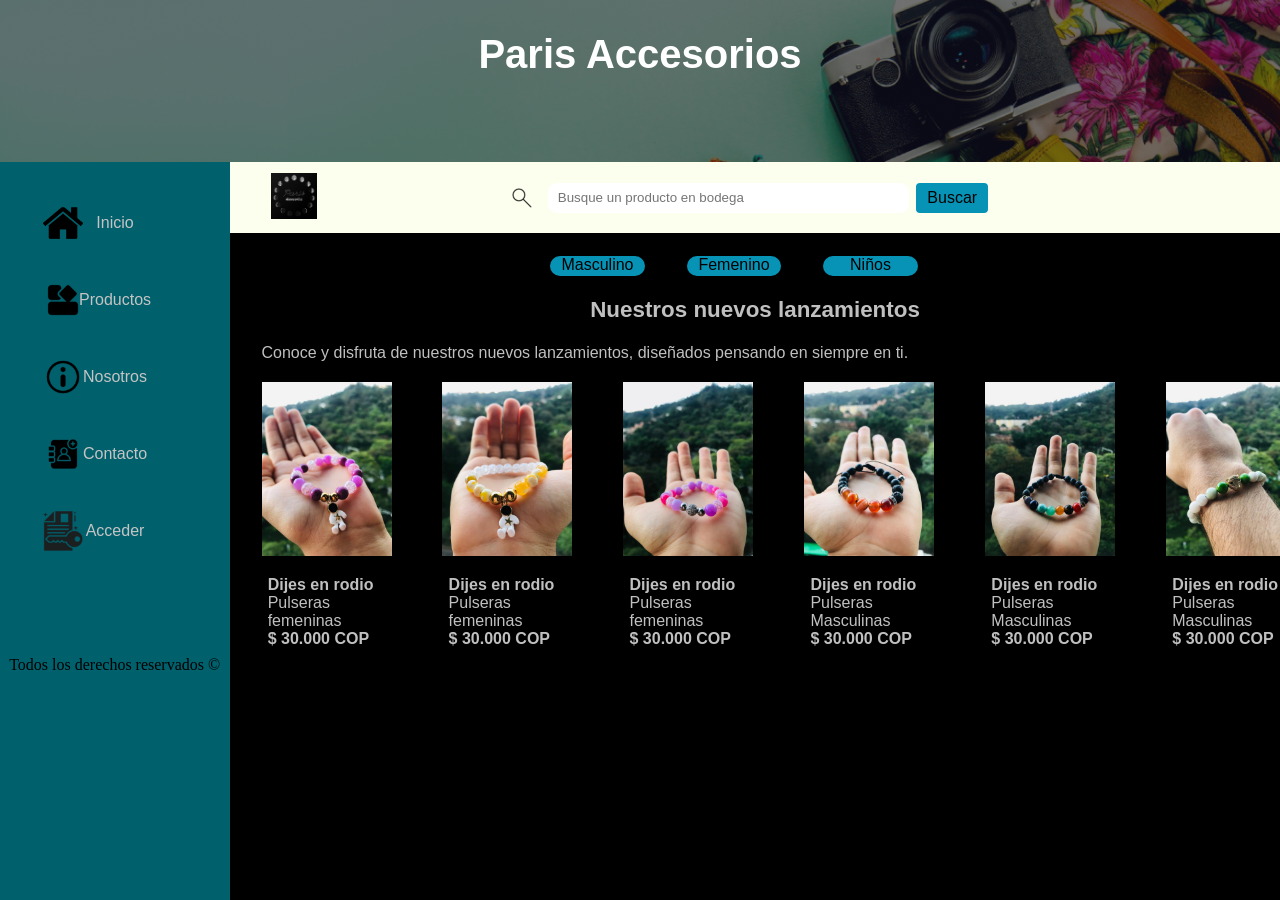
<file: index.html>
<!DOCTYPE html>
<html lang="en">
<head>
    <meta charset="UTF-8">
    <meta http-equiv="X-UA-Compatible" content="IE=edge">
    <meta name="viewport" content="width=device-width, initial-scale=1.0">
    <!-- fuentes -->
    <link rel="preconnect" href="https://fonts.googleapis.com">
    <link rel="preconnect" href="https://fonts.gstatic.com" crossorigin>
    <link href="https://fonts.googleapis.com/css2?family=Roboto:wght@100&display=swap" rel="stylesheet">
    <!-- Css -->
    <link rel="icon" href="Recurses/icon.ico">
    <title>Paris</title>
</head>
    <!-- Frames -->
    <frameset rows="18%,*" frameborder="no">
        <frame name="encabezado" src="Pages/encabezado.html" scrolling="no"></frame>
        <frameset cols="18%,*" frameborder="no">
            <frame name="menu" src="Pages/menu.html" scrolling="no"></frame>
            <frame name="content" src="Pages/inicio.html" scrolling="no"></frame>
        </frameset>
    </frameset>
</html>
</file>
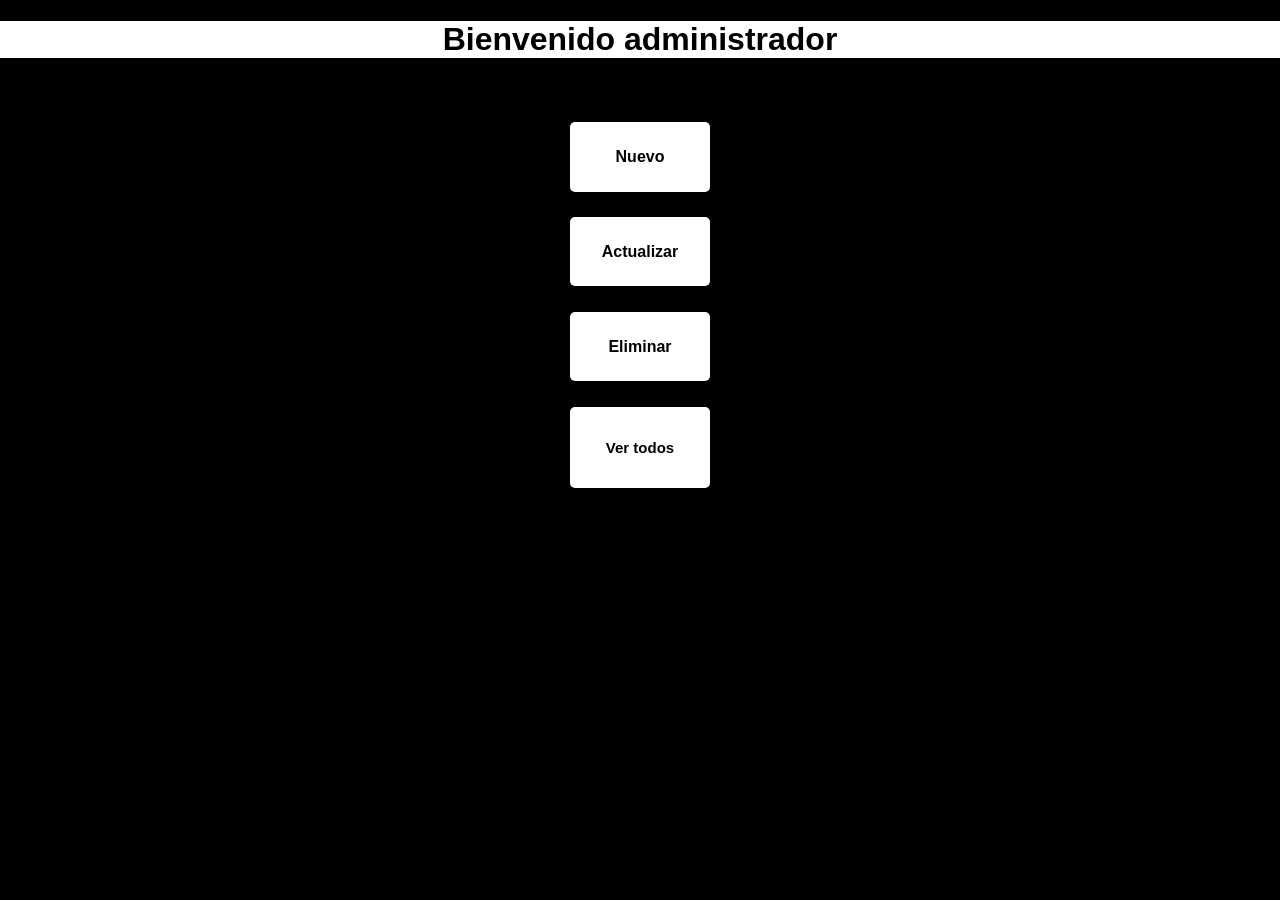
<file: acceso/admin.html>
<!DOCTYPE html>
<html lang="en">
<head>
    <meta charset="UTF-8">
    <meta http-equiv="X-UA-Compatible" content="IE=edge">
    <meta name="viewport" content="width=device-width, initial-scale=1.0">
    <link rel="stylesheet" href="../Styles/admin.css">

    <title>Admin</title>
</head>
<body>
    <header>
        <center>
            <h1>Bienvenido administrador</h1>
        </center>
    </header>
    <center>
        <main class="principal">
            <div class="Crear">
                <a href="../Crud/create.html">Nuevo</a>
            </div>
            <div class="actualizar">
                <a href="../Crud/update.html">Actualizar</a>
            </div>
            <div class="eliminar">
                <a href="../Crud/delete.html">Eliminar</a>
            </div>
            <div class="leer">
                <form method="POST" action="../Php/read.php">
                    <button type="submit">Ver todos</button>
                </form>
            </div>
        </main>
    </center>
</body>
</html>
</file>
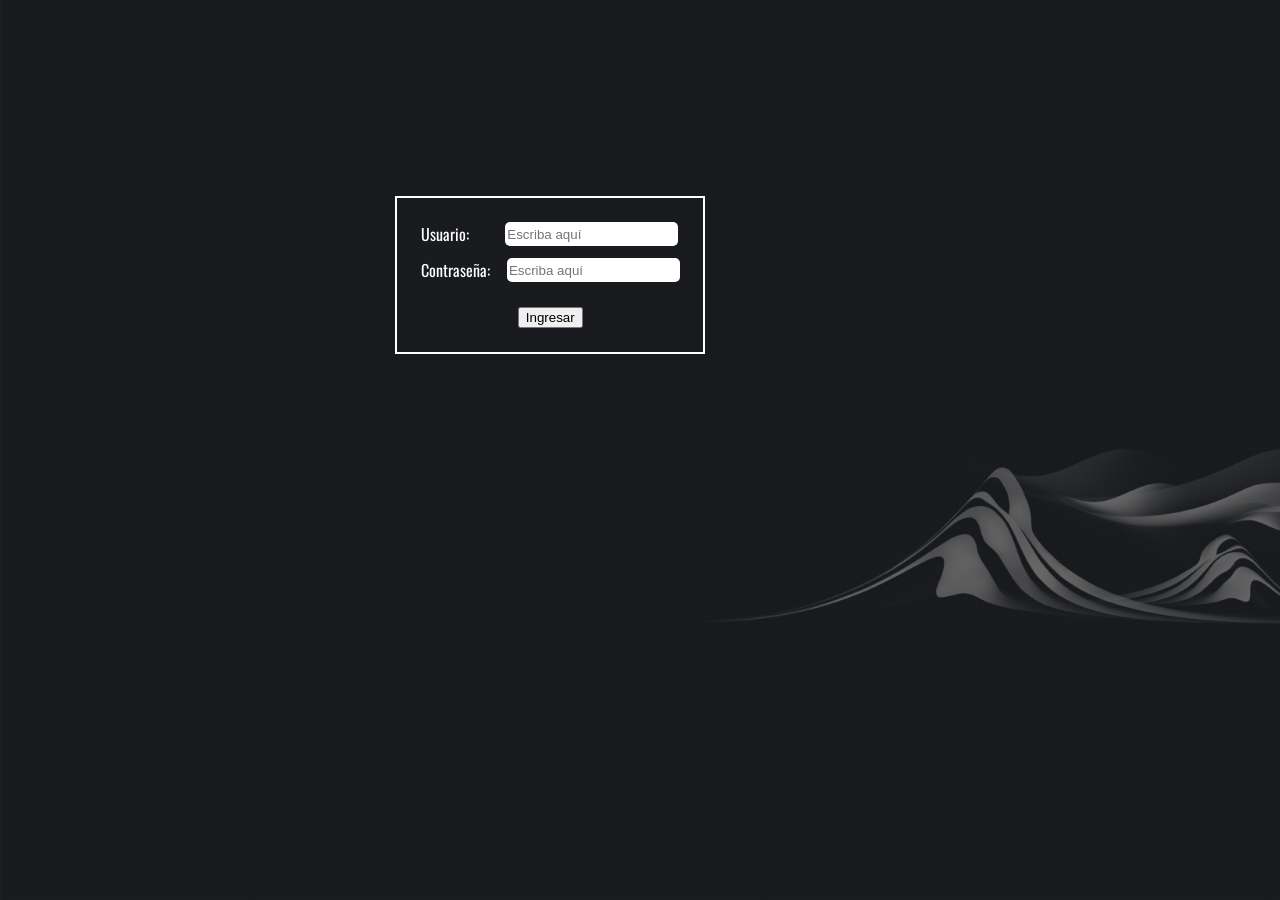
<file: acceso/log.html>
<!DOCTYPE html>
<html lang="en">
<head>
    <meta charset="UTF-8">
    <meta http-equiv="X-UA-Compatible" content="IE=edge">
    <meta name="viewport" content="width=device-width, initial-scale=1.0">
    <!-- Fuentes -->
    <link rel="preconnect" href="https://fonts.googleapis.com">
    <link rel="preconnect" href="https://fonts.gstatic.com" crossorigin>
    <link href="https://fonts.googleapis.com/css2?family=Oswald:wght@200&display=swap" rel="stylesheet">
    <link rel="icon" href="../Recurses/icon.ico">
    <!-- css -->
    <link rel="stylesheet" href="../Styles/login.css">
    
    <title>Login</title>
</head>
<body>
    <main class="principal">
        <section id="login">
            <form method="POST" action="../Php/login.php" class="login">
                <div class="usuario">
                    <label for="usuario">Usuario:</label>
                    <input type="email" placeholder="Escriba aquí" id="usuario" name="usuario">
                </div>

                <div class="password">
                    <label for="password">Contraseña:</label>
                    <input type="password" placeholder="Escriba aquí" id="password" name="password">
                </div>

                <div class="botones">
                    <div class="Ingresar">
                        <button type="submit" id="enviar">Ingresar</button>
                    </div>
                </div>
            </form>
            
        </section>
    </main>

</body>
</html>
</file>
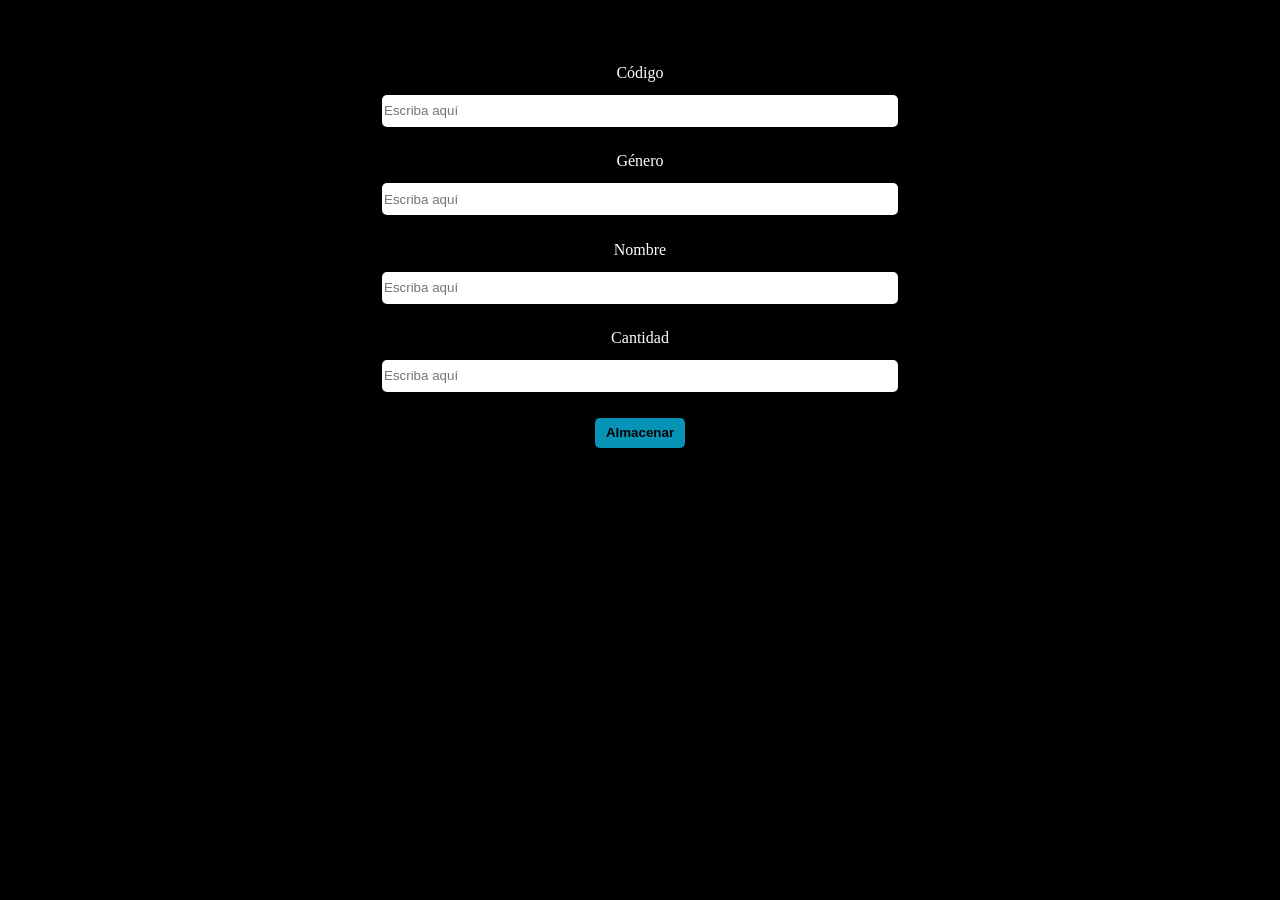
<file: Crud/create.html>
<!DOCTYPE html>
<html lang="en">
<head>
    <meta charset="UTF-8">
    <meta http-equiv="X-UA-Compatible" content="IE=edge">
    <meta name="viewport" content="width=device-width, initial-scale=1.0">
    <link rel="stylesheet" href="../Styles/crud.css">
    <title>Document</title>
</head>
<body>
    <main class="principal">
        <center>
            <form method="post" action="../Php/create.php">
                <label for="cod">Código</label><br>
                <input type="text" placeholder="Escriba aquí" id="cod" name="cod"><br>
                <label for="genero">Género</label><br>
                <input type="text" placeholder="Escriba aquí" id="genero" name="genero"><br>
                <label for="nombre">Nombre</label><br>
                <input type="text" placeholder="Escriba aquí" id="nombre" name="nombre"><br>
                <label for="cantidad">Cantidad</label><br>
                <input type="text" placeholder="Escriba aquí" id="cantidad" name="cantidad"><br>
                <button type="submit" id="almacenar">Almacenar</button>
            </form>
        </center>
    </main>
</body>
</html>
</file>
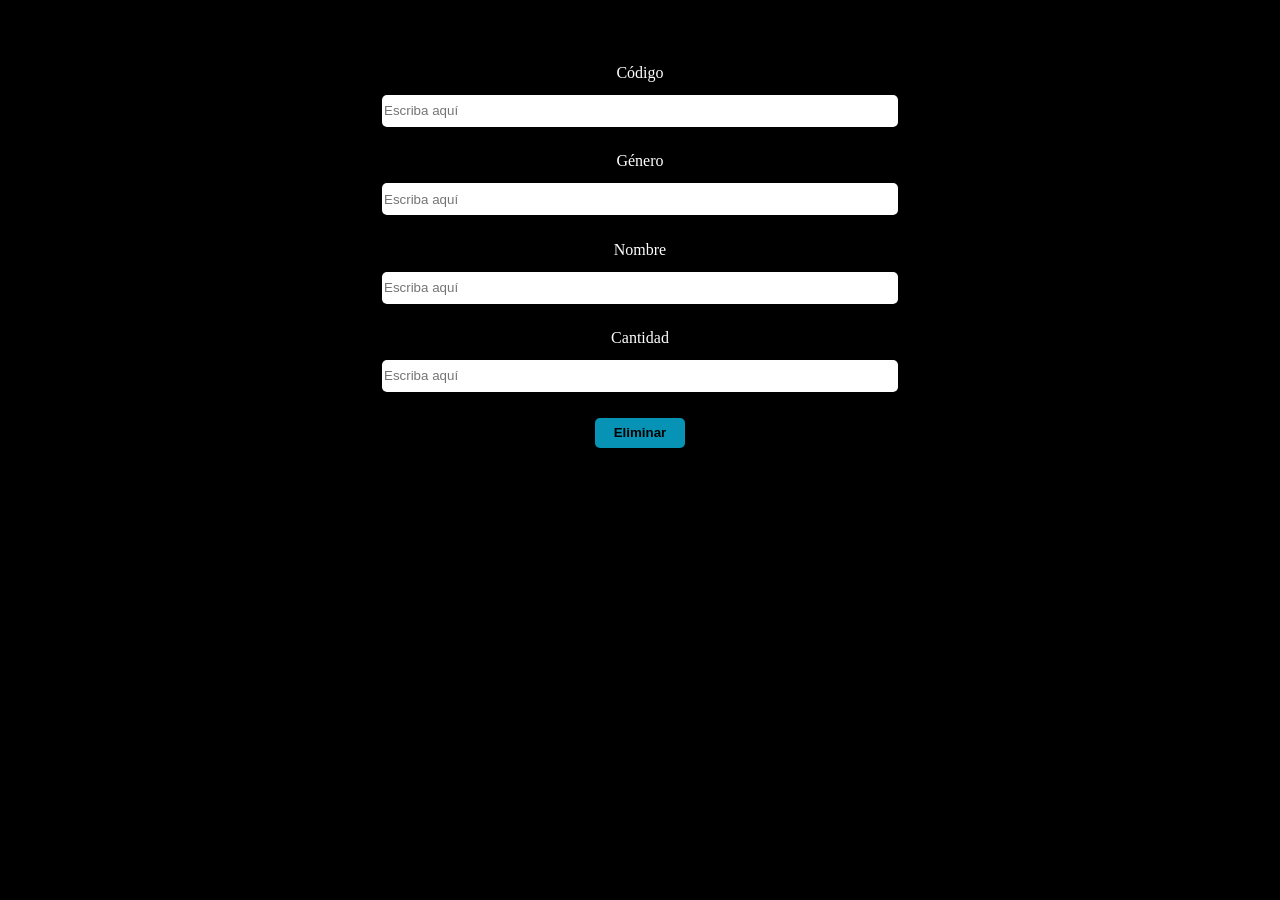
<file: Crud/delete.html>
<!DOCTYPE html>
<html lang="en">
<head>
    <meta charset="UTF-8">
    <meta http-equiv="X-UA-Compatible" content="IE=edge">
    <meta name="viewport" content="width=device-width, initial-scale=1.0">
    <link rel="stylesheet" href="../Styles/crud.css">
    <title>Document</title>
</head>
<body>
    <main class="principal">
        <center>
            <form method="post" action="../Php/delete.php">
                <label for="cod">Código</label><br>
                <input type="text" placeholder="Escriba aquí" id="cod" name="cod"><br>
                <label for="genero">Género</label><br>
                <input type="text" placeholder="Escriba aquí" id="genero" name="genero"><br>
                <label for="nombre">Nombre</label><br>
                <input type="text" placeholder="Escriba aquí" id="nombre" name="nombre"><br>
                <label for="cantidad">Cantidad</label><br>
                <input type="text" placeholder="Escriba aquí" id="cantidad" name="cantidad"><br>
                <button type="submit" id="eliminar">Eliminar</button>
            </form>
        </center>
    </main>
</body>
</html>
</file>
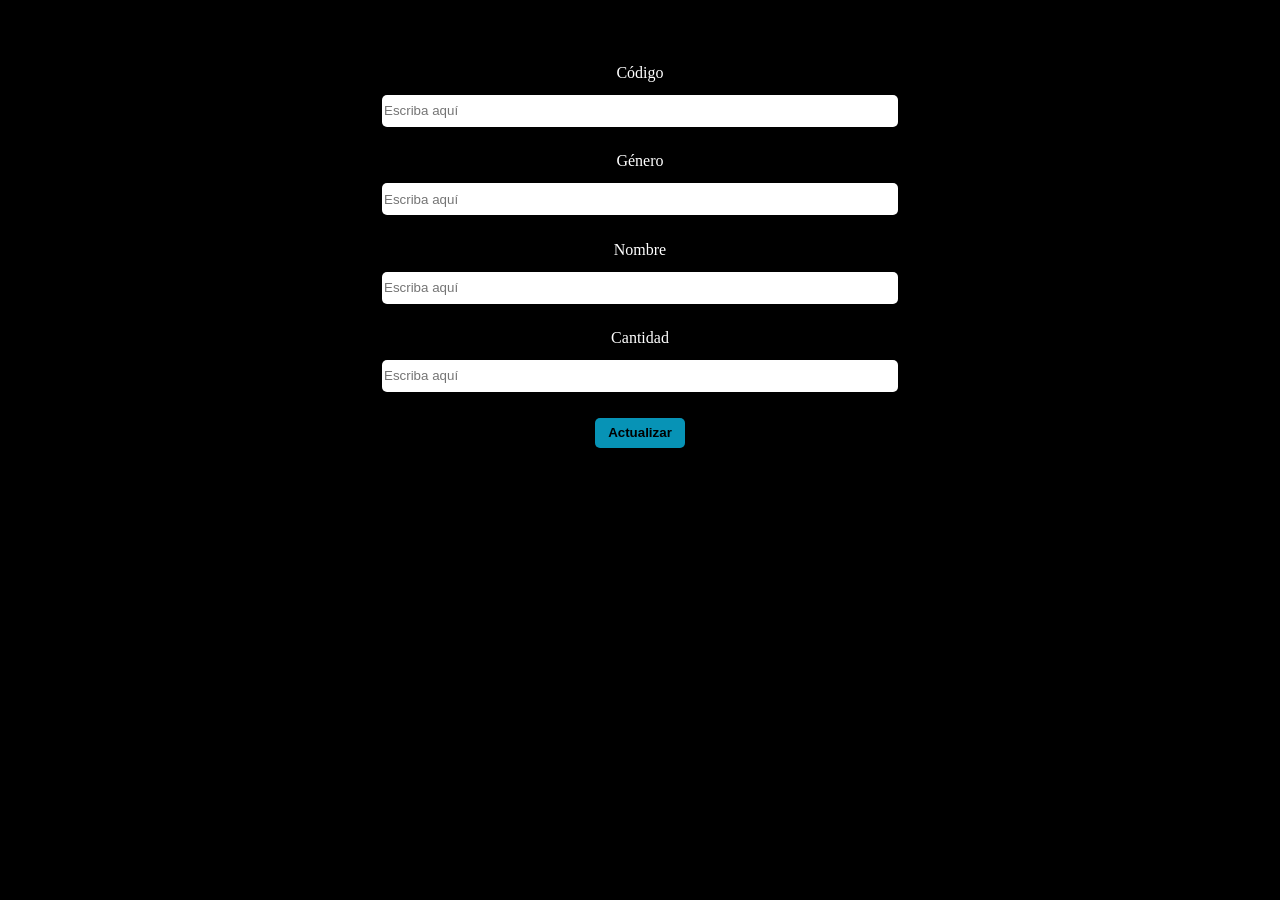
<file: Crud/update.html>
<!DOCTYPE html>
<html lang="en">
<head>
    <meta charset="UTF-8">
    <meta http-equiv="X-UA-Compatible" content="IE=edge">
    <meta name="viewport" content="width=device-width, initial-scale=1.0">
    <link rel="stylesheet" href="../Styles/crud.css">
    <title>Document</title>
</head>
<body>
    <main class="principal">
        <center>
            <form method="post" action="../Php/update.php">
                <label for="cod">Código</label><br>
                <input type="text" placeholder="Escriba aquí" id="cod" name="cod"><br>
                <label for="genero">Género</label><br>
                <input type="text" placeholder="Escriba aquí" id="genero" name="genero"><br>
                <label for="nombre">Nombre</label><br>
                <input type="text" placeholder="Escriba aquí" id="nombre" name="nombre"><br>
                <label for="cantidad">Cantidad</label><br>
                <input type="text" placeholder="Escriba aquí" id="cantidad" name="cantidad"><br>
                <button type="submit" id="actualizar">Actualizar</button>
            </form>
        </center>
    </main>
</body>
</html>
</file>
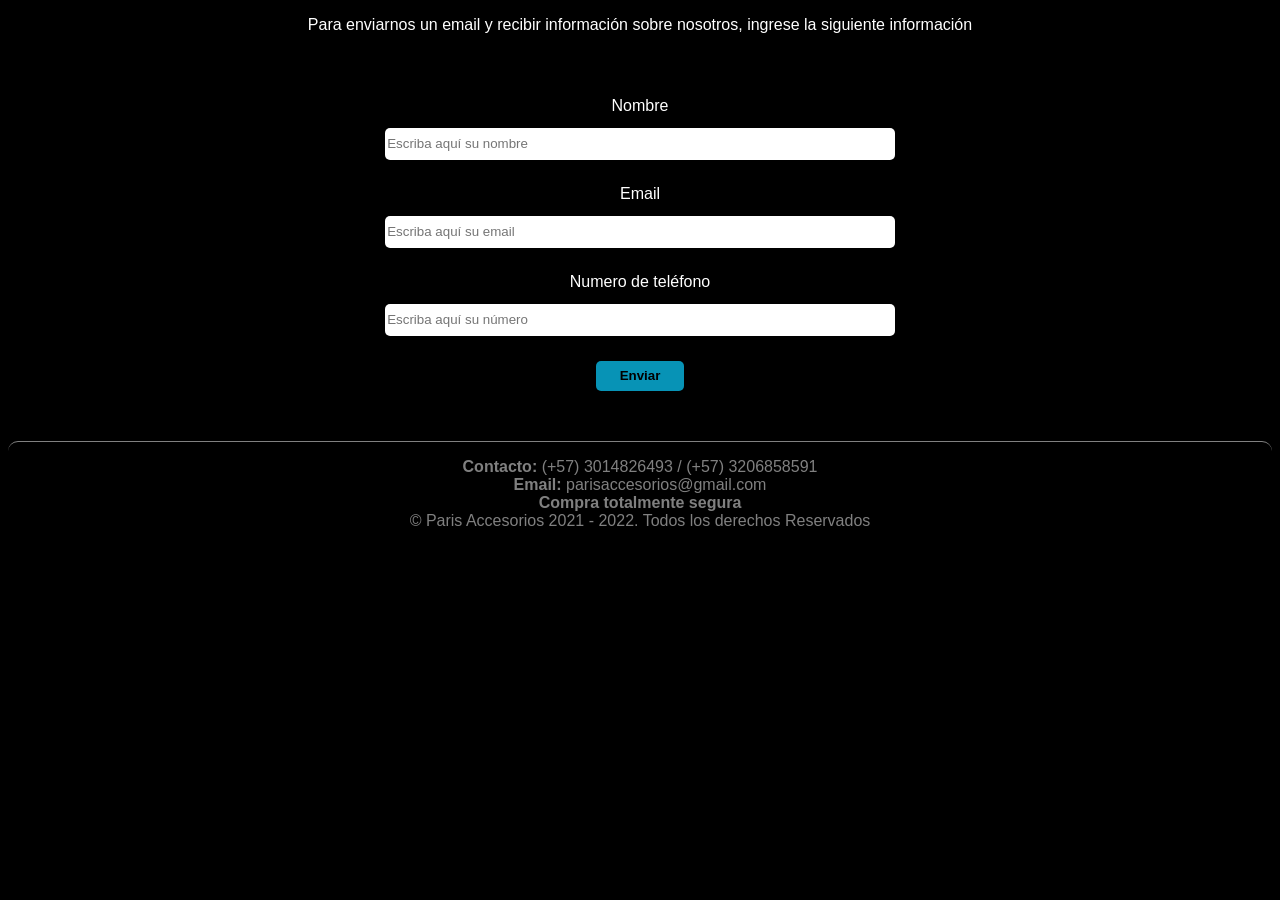
<file: Pages/Contacto.html>
<!DOCTYPE html>
<html lang="en">
<head>
    <meta charset="UTF-8">
    <meta http-equiv="X-UA-Compatible" content="IE=edge">
    <meta name="viewport" content="width=device-width, initial-scale=1.0">
    <link rel="stylesheet" href="../Styles/contacto.css">
    <title>Document</title>
</head>
<body>
    <!-- Contactenos -->
    <main class="contacto">
        <p class="Contact">
            Para enviarnos un email y recibir información sobre nosotros, ingrese la siguiente información
        </p>
        <center>
            <form method="POST" action="../Php/contact.php">
                <label for="nombre">Nombre</label><br>
                <input type="text" placeholder="Escriba aquí su nombre" id="nombre" name="nombre"><br>
                <label for="email">Email</label><br>
                <input type="email" placeholder="Escriba aquí su email" id="email" name="email"><br>
                <label for="numero">Numero de teléfono</label><br>
                <input type="text" placeholder="Escriba aquí su número" id="numero" name="numero"><br>
                <button type="submit" id="enviar">Enviar</button>
            </form>
        </center>

        <footer>
            <p>
                <strong>Contacto:</strong> (+57) 3014826493 / (+57) 3206858591 <br>
                <strong>Email:</strong> parisaccesorios@gmail.com <br>
                <strong>Compra totalmente segura</strong><br>
                &copy; Paris Accesorios 2021 - 2022. Todos los derechos Reservados
            </p>
        </footer>
    </main>
</body>
</html>
</file>
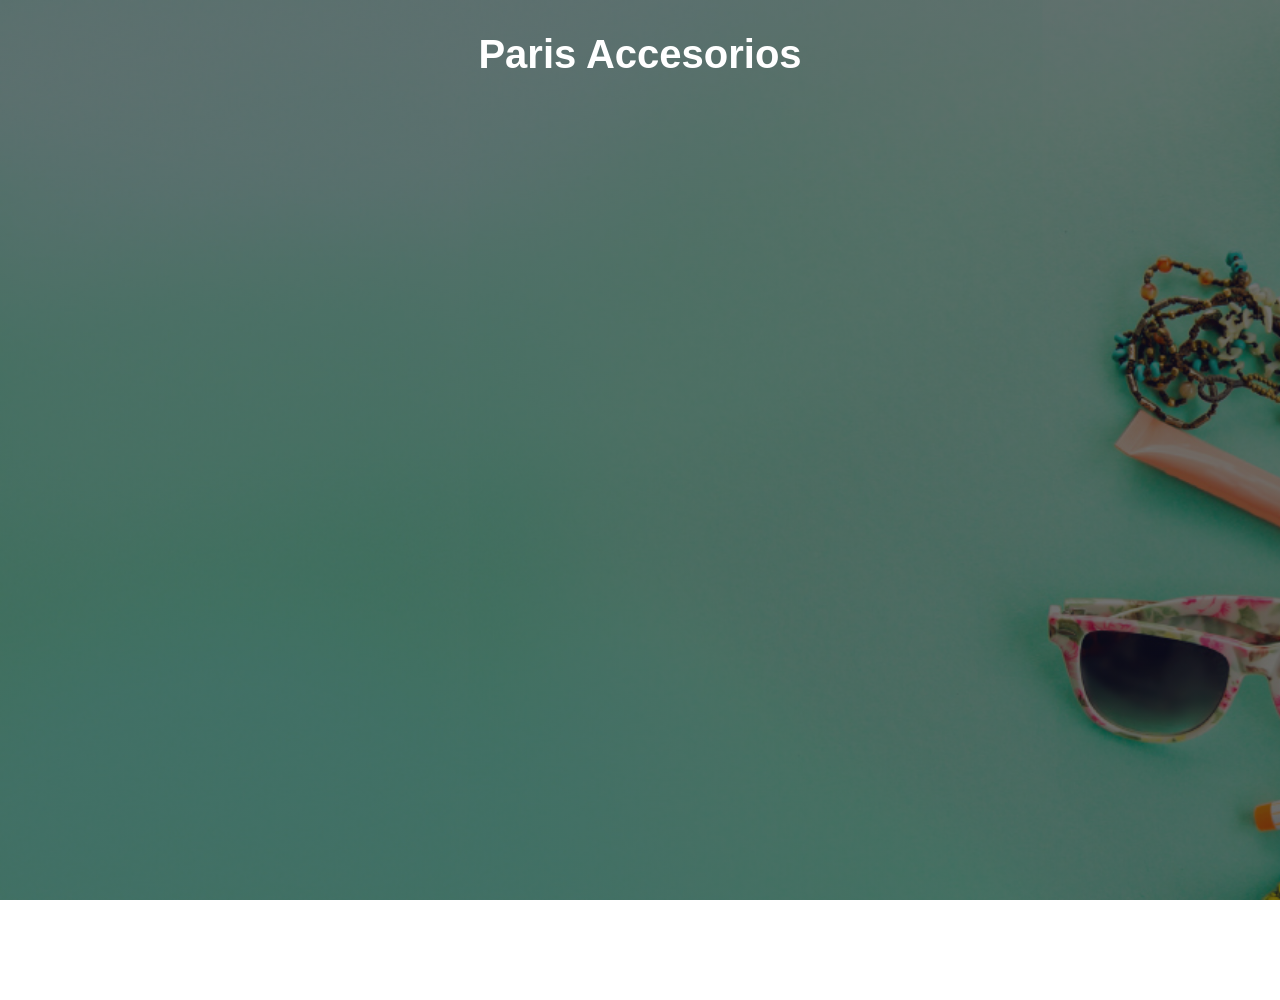
<file: Pages/encabezado.html>
<!DOCTYPE html>
<html lang="en">
<head>
    <meta charset="UTF-8">
    <meta http-equiv="X-UA-Compatible" content="IE=edge">
    <meta name="viewport" content="width=device-width, initial-scale=1.0">
    
    <!-- css -->
    <link rel="stylesheet" href="../Styles/encabezado.css">
    <title>Contenido</title>
</head>
<body>
    <main class="principal">
        <!-- mejorar -->
        <div class="titulo">
            <h1>Paris Accesorios</h1>
        </div>
    </main>
</body>
</html>
</file>
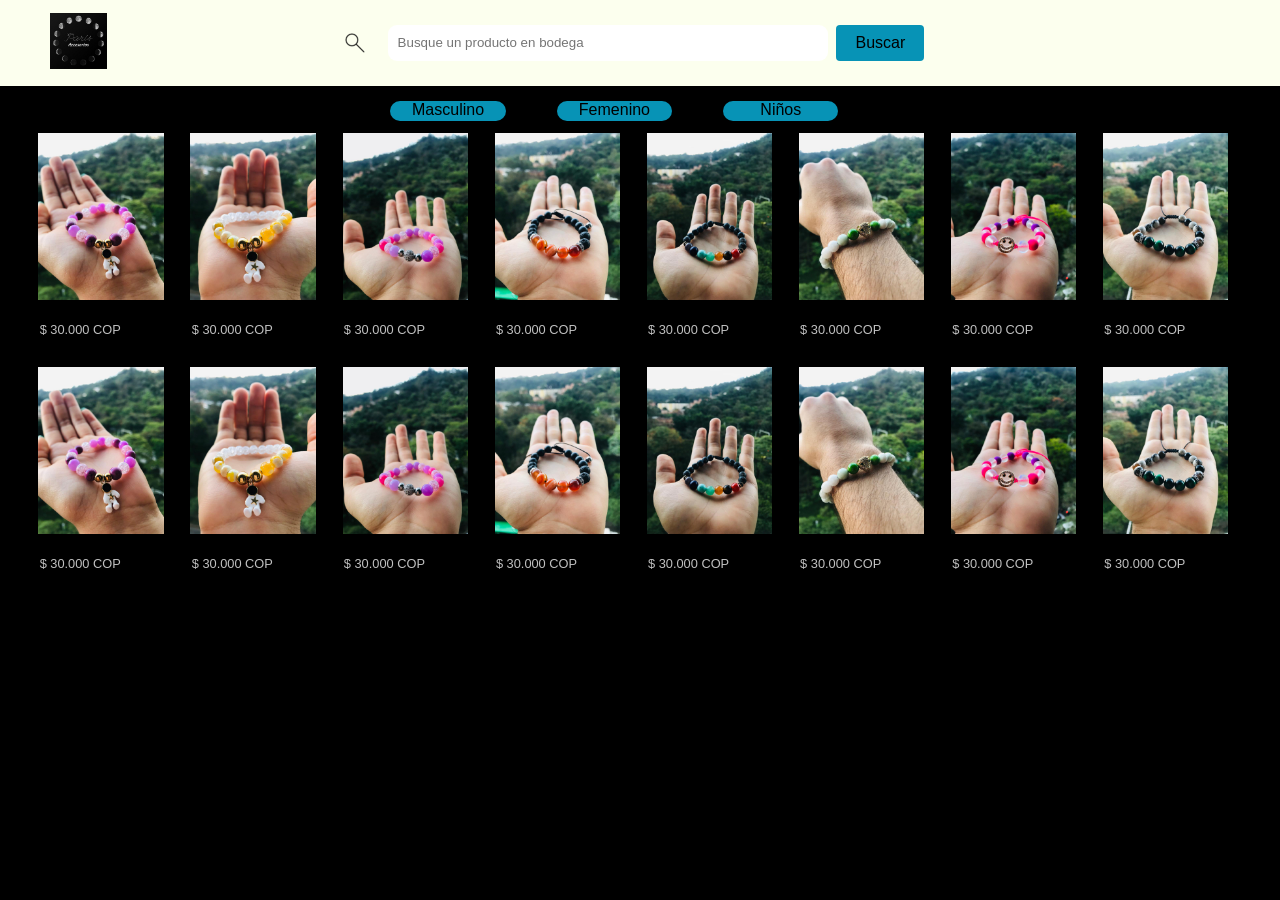
<file: Pages/Fem.html>
<!DOCTYPE html>
<html lang="en">
<head>
    <meta charset="UTF-8">
    <meta http-equiv="X-UA-Compatible" content="IE=edge">
    <meta name="viewport" content="width=device-width, initial-scale=1.0">
    <link rel="stylesheet" href="../Styles/product.css">
    <title>Document</title>
</head>
<body>
    <main class="principal">
        <header class="encabezado">
            <div class="logo">
                <a href="inicio.html"><img src="../Recurses/Logo.png" alt="Logo"></a>
            </div>

            <div class="barra">
                <div class="icon">
                    <img src="../Recurses/icon-busqueda.png" alt="Icon">
                </div>

                <div class="busqueda">
                    <form method="post" action="">
                        <div class="search">
                            <input type="text" placeholder="  Busque un producto en bodega" id="search">
                        </div>
                        <div class="button">
                            <button class="buscar">Buscar</button>
                        </div>
                    </form>
                </div>
                
            </div>
        </header>

        <section class="catego">
            <div class="masculino">
                <a href="Masculino.html" target="content">Masculino</a>
            </div>

            <div class="Femenino">
                <a href="Fem.html" target="content">Femenino</a>
            </div>

            <div class="pequ">
                <a href="niños.html" target="content">Niños</a>
            </div>
        </section>
        
        <section class="news">
            <div class="productos">
                <div class="content_1">
                    <div class="img1">
                        <img src="../Recurses/products/Astro-rosa.jpg" alt="Astronauta">
                    </div>

                    <div class="des1">
                        <p>
                            <span>$ 30.000 COP</span>
                        </p>
                    </div>
                </div>

                <div class="content_2">
                    <div class="img2">
                        <img src="../Recurses/products/Astro-amarillo.jpg" alt="Astronauta">
                    </div>
                    
                    <div class="des2">
                        <p>
                            <span>$ 30.000 COP</span>
                        </p>
                    </div>
                </div>

                <div class="content_3">
                    <div class="img3">
                        <img src="../Recurses/products/Bola-rosa.jpg" alt="Bola-rosa">
                    </div>
                    
                    <div class="des3">
                        <p>
                            <span>$ 30.000 COP</span>
                        </p>
                    </div>
                </div>

                <div class="content_4">
                    <div class="img4">
                        <img src="../Recurses/products/Naranja.jpg" alt="Fuego">
                    </div>
                    
                    <div class="des4">
                        <p>
                            <span>$ 30.000 COP</span>
                        </p>
                    </div>
                </div>

                <div class="content_5">
                    <div class="img5">
                        <img src="../Recurses/products/Chakras.jpg" alt="Fuego">
                    </div>
                    
                    <div class="des5">
                        <p>
                            <span>$ 30.000 COP</span>
                        </p>
                    </div>
                </div>

                <div class="content_6">
                    <div class="img6">
                        <img src="../Recurses/products/Verde.jpg" alt="leopardo">
                    </div>
                    
                    <div class="des6">
                        <p>
                            <span>$ 30.000 COP</span>
                        </p>
                    </div>
                </div>

                <div class="content_7">
                    <div class="img7">
                        <img src="../Recurses/products/Feliz.jpg" alt="feliz">
                    </div>
                    
                    <div class="des7">
                        <p>
                            <span>$ 30.000 COP</span>
                        </p>
                    </div>
                </div>

                <div class="content_8">
                    <div class="img8">
                        <img src="../Recurses/products/Mezcla.jpg" alt="mezcla">
                    </div>
                    
                    <div class="des8">
                        <p>
                            <span>$ 30.000 COP</span>
                        </p>
                    </div>
                </div>
            </div>
        </section>

        <!-- Section two -->
        <section class="two">
            <div class="productos">
                <div class="content_1">
                    <div class="img1">
                        <img src="../Recurses/products/Astro-rosa.jpg" alt="Astronauta">
                    </div>

                    <div class="des1">
                        <p>
                            <span>$ 30.000 COP</span>
                        </p>
                    </div>
                </div>

                <div class="content_2">
                    <div class="img2">
                        <img src="../Recurses/products/Astro-amarillo.jpg" alt="Astronauta">
                    </div>
                    
                    <div class="des2">
                        <p>
                            <span>$ 30.000 COP</span>
                        </p>
                    </div>
                </div>

                <div class="content_3">
                    <div class="img3">
                        <img src="../Recurses/products/Bola-rosa.jpg" alt="Bola-rosa">
                    </div>
                    
                    <div class="des3">
                        <p>
                            <span>$ 30.000 COP</span>
                        </p>
                    </div>
                </div>

                <div class="content_4">
                    <div class="img4">
                        <img src="../Recurses/products/Naranja.jpg" alt="Fuego">
                    </div>
                    
                    <div class="des4">
                        <p>
                            <span>$ 30.000 COP</span>
                        </p>
                    </div>
                </div>

                <div class="content_5">
                    <div class="img5">
                        <img src="../Recurses/products/Chakras.jpg" alt="Fuego">
                    </div>
                    
                    <div class="des5">
                        <p>
                            <span>$ 30.000 COP</span>
                        </p>
                    </div>
                </div>

                <div class="content_6">
                    <div class="img6">
                        <img src="../Recurses/products/Verde.jpg" alt="leopardo">
                    </div>
                    
                    <div class="des6">
                        <p>
                            <span>$ 30.000 COP</span>
                        </p>
                    </div>
                </div>

                <div class="content_7">
                    <div class="img7">
                        <img src="../Recurses/products/Feliz.jpg" alt="feliz">
                    </div>
                    
                    <div class="des7">
                        <p>
                            <span>$ 30.000 COP</span>
                        </p>
                    </div>
                </div>

                <div class="content_8">
                    <div class="img8">
                        <img src="../Recurses/products/Mezcla.jpg" alt="mezcla">
                    </div>
                    
                    <div class="des8">
                        <p>
                            <span>$ 30.000 COP</span>
                        </p>
                    </div>
                </div>
            </div>
        </section>

    </main>
</body>
</html>
</file>
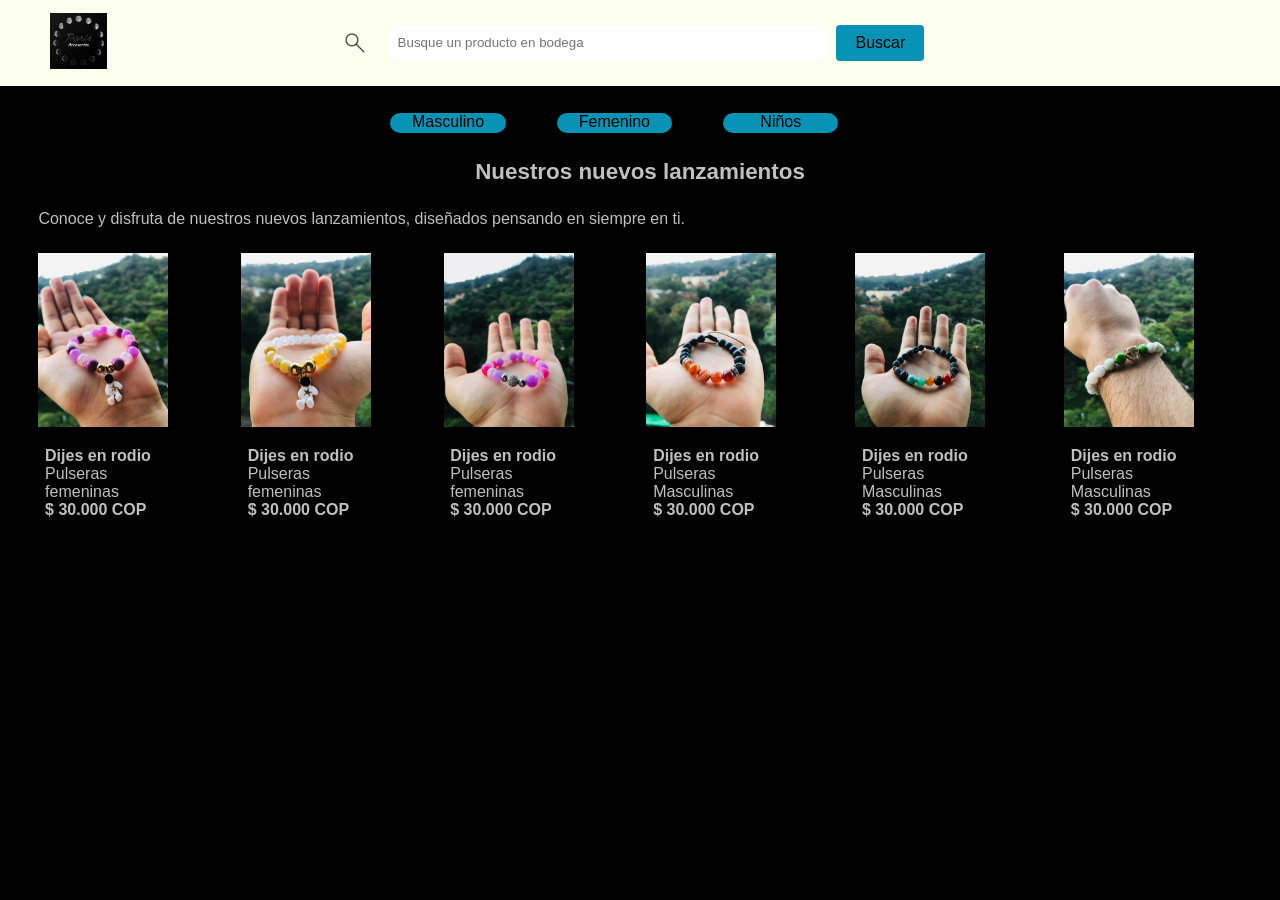
<file: Pages/inicio.html>
<!DOCTYPE html>
<html lang="en">
<head>
    <meta charset="UTF-8">
    <meta http-equiv="X-UA-Compatible" content="IE=edge">
    <meta name="viewport" content="width=device-width, initial-scale=1.0">
    <link rel="stylesheet" href="../Styles/inicio.css">
    <title>Nosotros</title>
</head>
<body>
    <main class="principal">
        <header class="encabezado">
            <div class="logo">
                <a href="inicio.html"><img src="../Recurses/Logo.png" alt="Logo"></a>
            </div>

            <div class="barra">
                <div class="icon">
                    <img src="../Recurses/icon-busqueda.png" alt="Icon">
                </div>

                <div class="busqueda">
                    <form method="post" action="">
                        <div class="search">
                            <input type="text" placeholder="  Busque un producto en bodega" id="search">
                        </div>
                        <div class="button">
                            <button class="buscar">Buscar</button>
                        </div>
                    </form>
                </div>
                
            </div>
        </header>

        

        <!-- --------------------------- -->
        <section class="catego">
            <div class="masculino">
                <a href="Masculino.html" target="content">Masculino</a>
            </div>

            <div class="Femenino">
                <a href="Fem.html" target="content">Femenino</a>
            </div>

            <div class="pequ">
                <a href="niños.html" target="content">Niños</a>
            </div>
        </section>
        
        <h2 class="lanzamientos">
            Nuestros nuevos lanzamientos
        </h2>    
        

        <section class="news">
            <div class="parrafoNuevos">
                <p>
                    Conoce y disfruta de nuestros nuevos lanzamientos, diseñados pensando en siempre en ti.
                </p>
            </div>

            <div class="productos">
                <div class="content_1">
                    <div class="img1">
                        <img src="../Recurses/products/Astro-rosa.jpg" alt="Astronauta">
                    </div>

                    <div class="des1">
                        <p>
                            <strong>Dijes en rodio</strong><br>
                            Pulseras femeninas <br>
                            <span>$ 30.000 COP</span>
                        </p>
                    </div>
                </div>

                <div class="content_2">
                    <div class="img2">
                        <img src="../Recurses/products/Astro-amarillo.jpg" alt="Astronauta">
                    </div>
                    
                    <div class="des2">
                        <p>
                            <strong>Dijes en rodio</strong><br>
                            Pulseras femeninas <br>
                            <span>$ 30.000 COP</span>
                        </p>
                    </div>
                </div>

                <div class="content_3">
                    <div class="img3">
                        <img src="../Recurses/products/Bola-rosa.jpg" alt="Bola-rosa">
                    </div>
                    
                    <div class="des3">
                        <p>
                            <strong>Dijes en rodio</strong><br>
                            Pulseras femeninas <br>
                            <span>$ 30.000 COP</span>
                        </p>
                    </div>
                </div>

                <div class="content_4">
                    <div class="img4">
                        <img src="../Recurses/products/Naranja.jpg" alt="Fuego">
                    </div>
                    
                    <div class="des4">
                        <p>
                            <strong>Dijes en rodio</strong><br>
                            Pulseras Masculinas <br>
                            <span>$ 30.000 COP</span>
                        </p>
                    </div>
                </div>

                <div class="content_5">
                    <div class="img5">
                        <img src="../Recurses/products/Chakras.jpg" alt="Fuego">
                    </div>
                    
                    <div class="des5">
                        <p>
                            <strong>Dijes en rodio</strong><br>
                            Pulseras Masculinas <br>
                            <span>$ 30.000 COP</span>
                        </p>
                    </div>
                </div>

                <div class="content_6">
                    <div class="img6">
                        <img src="../Recurses/products/Verde.jpg" alt="leopardo">
                    </div>
                    
                    <div class="des6">
                        <p>
                            <strong>Dijes en rodio</strong><br>
                            Pulseras Masculinas <br>
                            <span>$ 30.000 COP</span>
                        </p>
                    </div>
                </div>
            </div>
        </section>


    </main>
</body>
</html>
</file>
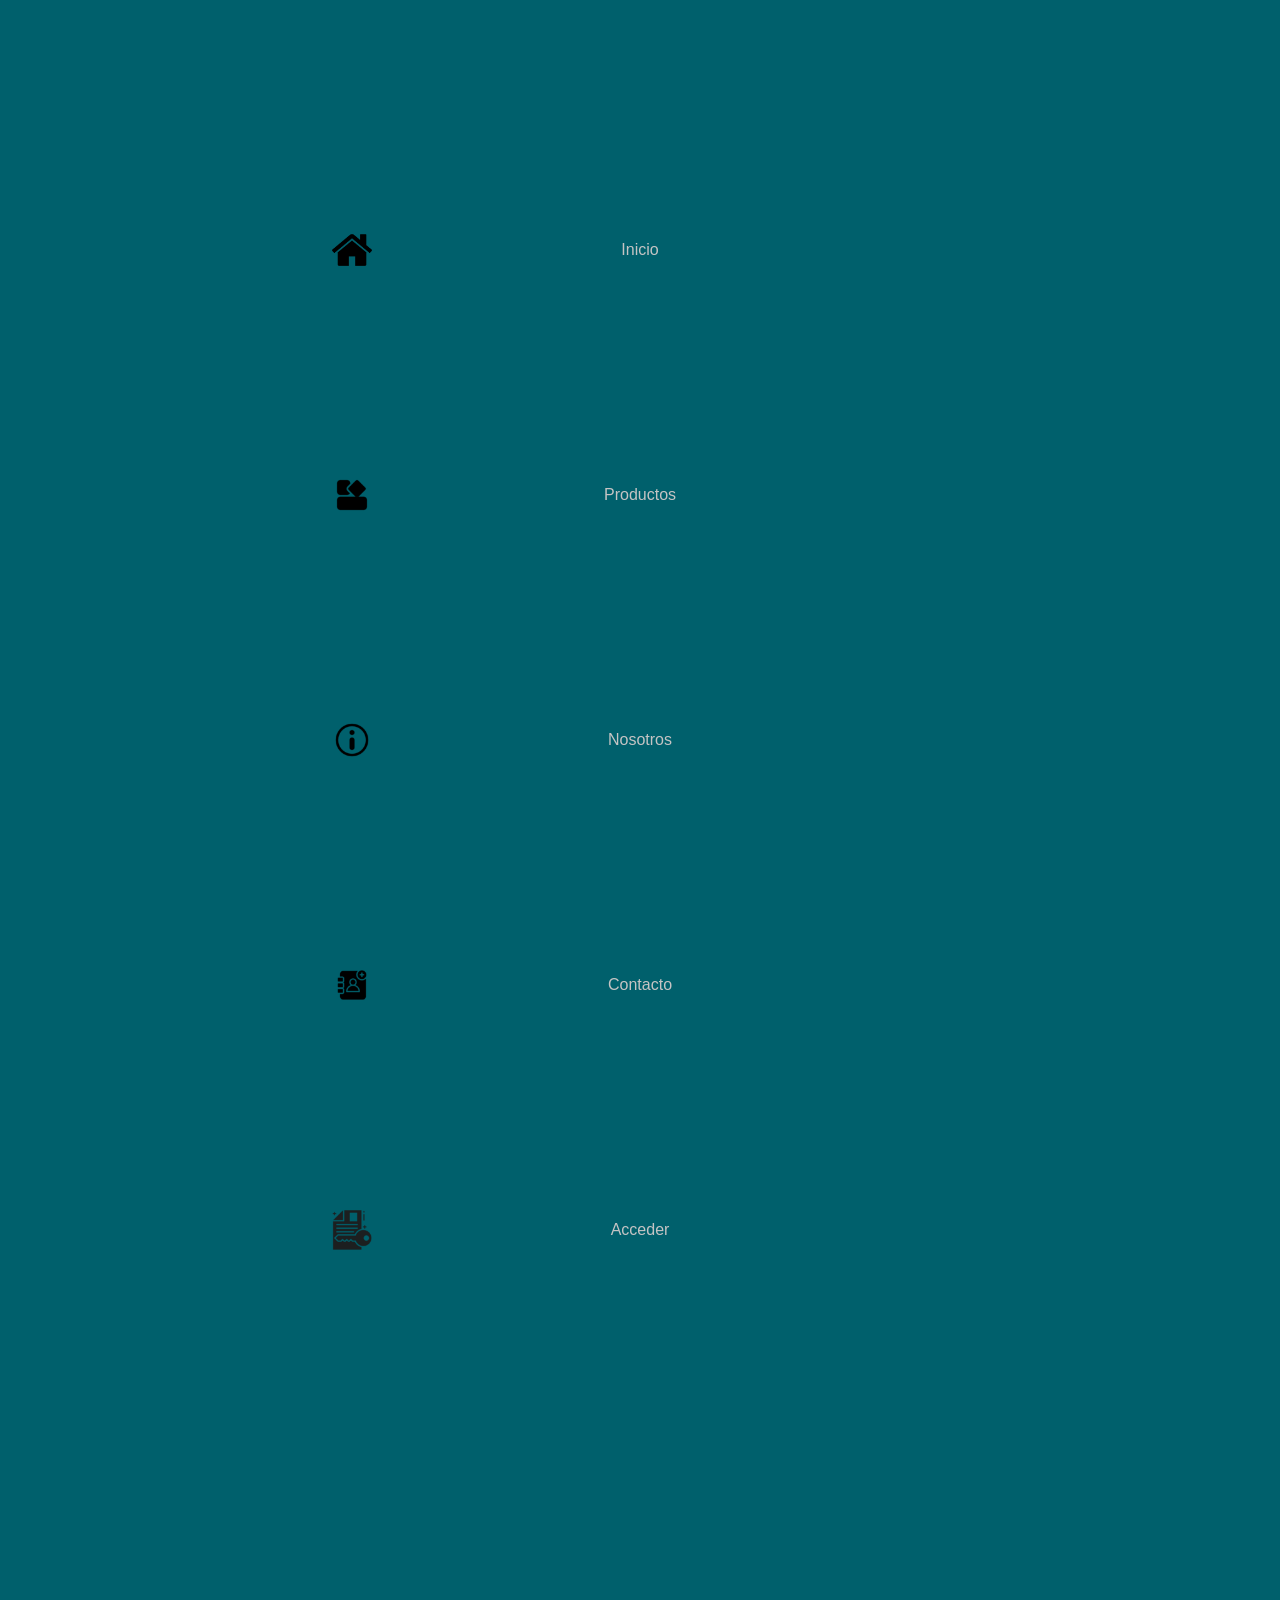
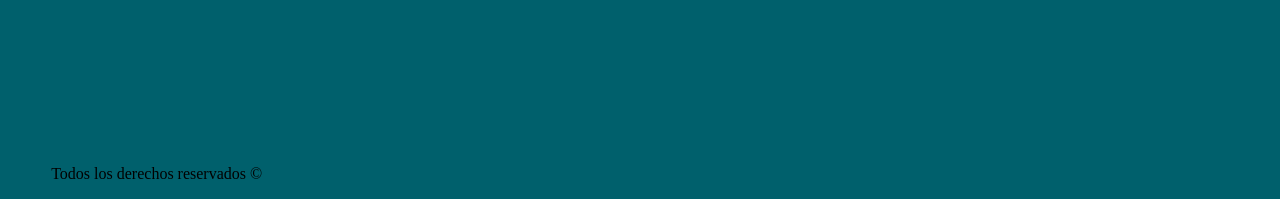
<file: Pages/menu.html>
<!DOCTYPE html>
<html lang="en">
<head>
    <meta charset="UTF-8">
    <meta http-equiv="X-UA-Compatible" content="IE=edge">
    <meta name="viewport" content="width=device-width, initial-scale=1.0">
    <link rel="stylesheet" href="../Styles/menu.css">
    <title>Contenido</title>
</head>
<body bgcolor="#00606C">
    <main class="principal">
        <nav class="menu">
            <div class="inicio">
                <div class="imagenInicio">
                    <img src="../Recurses/home.png" alt="inicio">
                </div>
                <div class="tituloInicio">
                    <a href="inicio.html" target="content">Inicio</a>
                </div>
            </div>

            <div class="productos">
                <div class="imagenProductos">
                    <img src="../Recurses/productos.png" alt="productos">
                </div>
                <div class="tituloProductos">
                    <a href="prod.html" target="content">Productos</a>
                </div>
            </div>

            <div class="nosotros">
                <div class="imagenInfo">
                    <img src="../Recurses/informacion.png" alt="nosotros">
                </div>
                <div class="tituloInfo">
                    <a href="nos.html" target="content">Nosotros</a>
                </div>
            </div>            

            <div class="contacto">
                <div class="imagenContacto">
                    <img src="../Recurses/contact.png" alt="contacto">
                </div>
                <div class="tituloContacto">
                    <a href="Contacto.html" target="content">Contacto</a>
                </div>
            </div>

            <div class="acceder">
                <div class="imagenAcceder">
                    <img src="../Recurses/acceder.png" alt="acceder">
                </div>
                <div class="tituloAcceder">
                    <a href="../acceso/log.html" target="content">Acceder</a>
                </div>
            </div>
        </nav>
        

        <section class="footer">
            <footer>
                <p>Todos los derechos reservados &copy;</p>
            </footer>
        </section>
    </main>
</body>
</html>
</file>
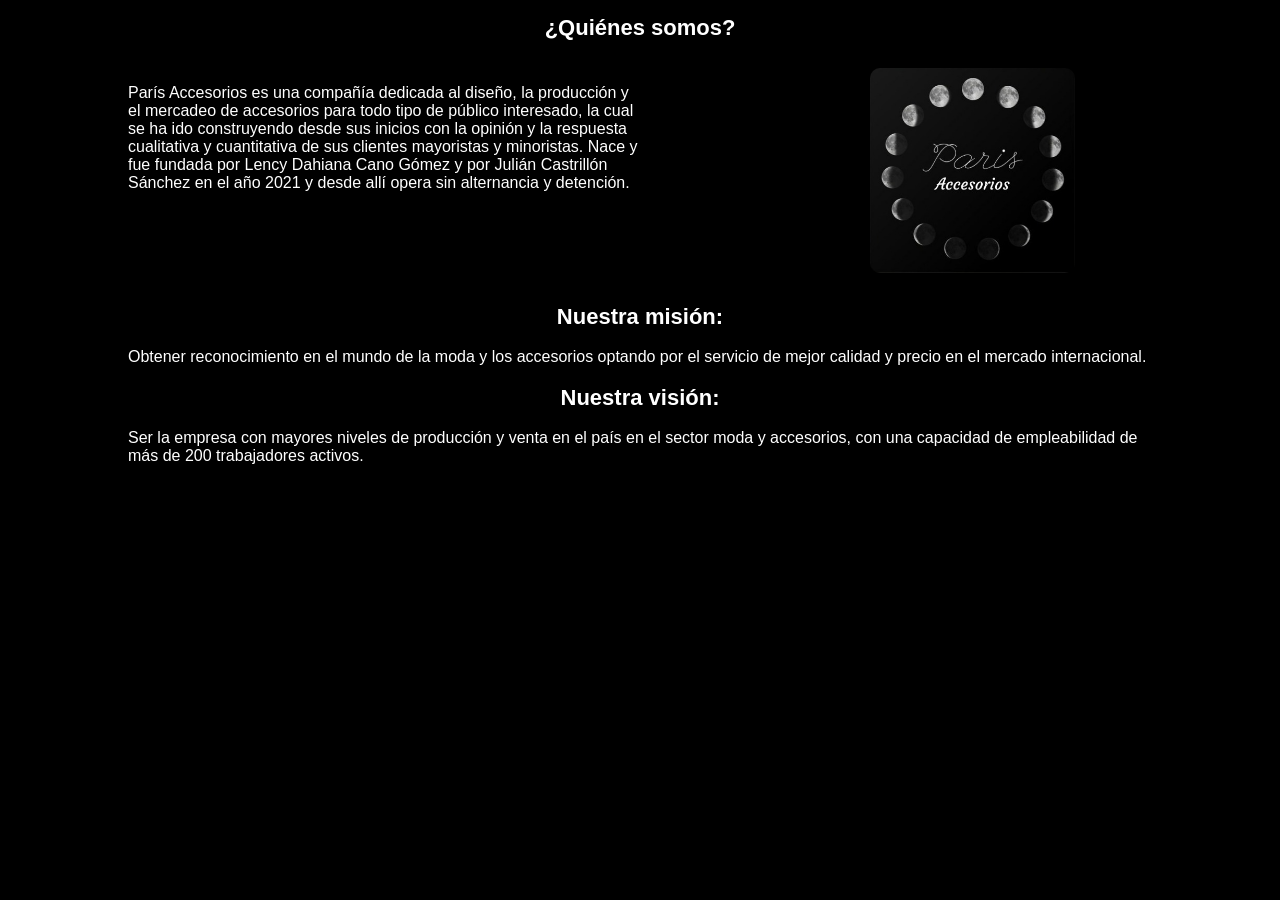
<file: Pages/nos.html>
<!DOCTYPE html>
<html lang="en">
<head>
    <meta charset="UTF-8">
    <meta http-equiv="X-UA-Compatible" content="IE=edge">
    <meta name="viewport" content="width=device-width, initial-scale=1.0">
    <link rel="stylesheet" href="../Styles/nosotros.css">
    
    <title>Nosotros</title>
</head>
<body>
    <main class="principal">
        <div class="trayectoria">
            <div class= "titulo">
                <h1>¿Quiénes somos?</h1>
            </div>

            <!-- División en dos partes -->
            <div class="somos">
                <div class="parrafo">
                    <p>
                        París Accesorios es una compañía dedicada al diseño, la producción y el 
                        mercadeo de accesorios para todo tipo de público interesado, la cual se ha 
                        ido construyendo desde sus inicios con la opinión y la respuesta cualitativa y 
                        cuantitativa de sus clientes mayoristas y minoristas. 
                        Nace y fue fundada por Lency Dahiana Cano Gómez y por Julián Castrillón Sánchez
                        en el año 2021 y desde allí opera sin alternancia y detención. 
                    </p>
                </div>

                <div class="logo">
                    <img src="../Recurses/Logo.png" alt="logo">
                </div>
            </div>
            
        </div>
        
        <div class="informacion">
            <div class="title">
                <h2>Nuestra misión:</h2>
            </div>
            
            <div class="mision">
                <p>
                   Obtener reconocimiento en el mundo de la moda y los accesorios
                   optando por el servicio de mejor calidad y precio en el mercado internacional. 
                </p>
            </div>

            <div class="titleTwo">
                <h2>Nuestra visión:</h2>
            </div>

            <div class="vision">
                <p>
                    Ser la empresa con mayores niveles de producción y venta
                    en el país en el sector moda y accesorios, con una capacidad de
                    empleabilidad de más de 200 trabajadores activos.
                </p>
            </div>
                
        </div>
        
    </main>
    
</body>
</html>
</file>
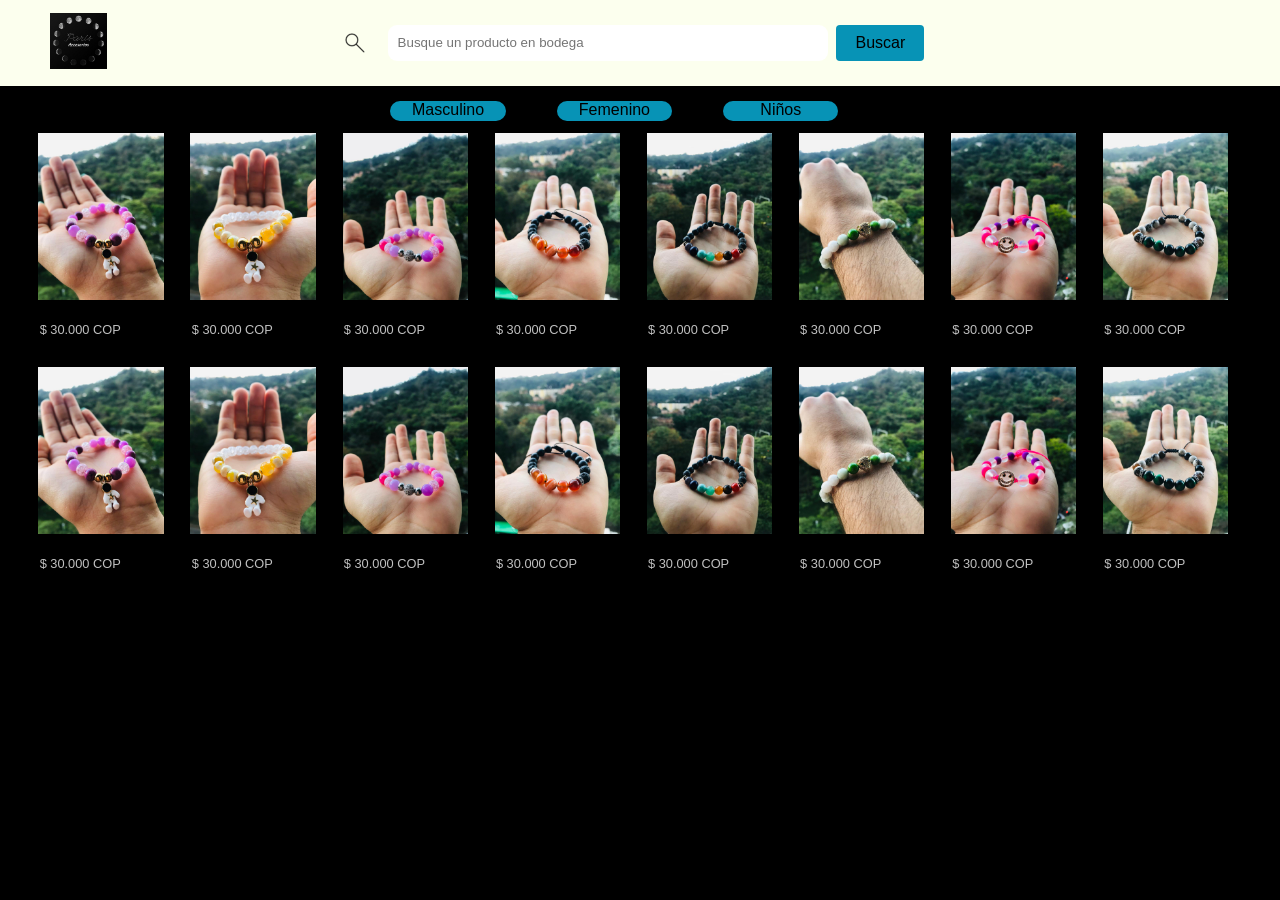
<file: Pages/prod.html>
<!DOCTYPE html>
<html lang="en">
<head>
    <meta charset="UTF-8">
    <meta http-equiv="X-UA-Compatible" content="IE=edge">
    <meta name="viewport" content="width=device-width, initial-scale=1.0">
    <link rel="stylesheet" href="../Styles/product.css">
    <title>Productos</title>
</head>
<body>
    <main class="principal">
        <header class="encabezado">
            <div class="logo">
                <a href="inicio.html"><img src="../Recurses/Logo.png" alt="Logo"></a>
            </div>

            <div class="barra">
                <div class="icon">
                    <img src="../Recurses/icon-busqueda.png" alt="Icon">
                </div>

                <div class="busqueda">
                    <form method="post" action="">
                        <div class="search">
                            <input type="text" placeholder="  Busque un producto en bodega" id="search">
                        </div>
                        <div class="button">
                            <button class="buscar">Buscar</button>
                        </div>
                    </form>
                </div>
                
            </div>
        </header>

        <section class="catego">
            <div class="masculino">
                <a href="Masculino.html" target="content">Masculino</a>
            </div>

            <div class="Femenino">
                <a href="Fem.html" target="content">Femenino</a>
            </div>

            <div class="pequ">
                <a href="niños.html" target="content">Niños</a>
            </div>
        </section>
        
        <section class="news">
            <div class="productos">
                <div class="content_1">
                    <div class="img1">
                        <img src="../Recurses/products/Astro-rosa.jpg" alt="Astronauta">
                    </div>

                    <div class="des1">
                        <p>
                            <span>$ 30.000 COP</span>
                        </p>
                    </div>
                </div>

                <div class="content_2">
                    <div class="img2">
                        <img src="../Recurses/products/Astro-amarillo.jpg" alt="Astronauta">
                    </div>
                    
                    <div class="des2">
                        <p>
                            <span>$ 30.000 COP</span>
                        </p>
                    </div>
                </div>

                <div class="content_3">
                    <div class="img3">
                        <img src="../Recurses/products/Bola-rosa.jpg" alt="Bola-rosa">
                    </div>
                    
                    <div class="des3">
                        <p>
                            <span>$ 30.000 COP</span>
                        </p>
                    </div>
                </div>

                <div class="content_4">
                    <div class="img4">
                        <img src="../Recurses/products/Naranja.jpg" alt="Fuego">
                    </div>
                    
                    <div class="des4">
                        <p>
                            <span>$ 30.000 COP</span>
                        </p>
                    </div>
                </div>

                <div class="content_5">
                    <div class="img5">
                        <img src="../Recurses/products/Chakras.jpg" alt="Fuego">
                    </div>
                    
                    <div class="des5">
                        <p>
                            <span>$ 30.000 COP</span>
                        </p>
                    </div>
                </div>

                <div class="content_6">
                    <div class="img6">
                        <img src="../Recurses/products/Verde.jpg" alt="leopardo">
                    </div>
                    
                    <div class="des6">
                        <p>
                            <span>$ 30.000 COP</span>
                        </p>
                    </div>
                </div>

                <div class="content_7">
                    <div class="img7">
                        <img src="../Recurses/products/Feliz.jpg" alt="feliz">
                    </div>
                    
                    <div class="des7">
                        <p>
                            <span>$ 30.000 COP</span>
                        </p>
                    </div>
                </div>

                <div class="content_8">
                    <div class="img8">
                        <img src="../Recurses/products/Mezcla.jpg" alt="mezcla">
                    </div>
                    
                    <div class="des8">
                        <p>
                            <span>$ 30.000 COP</span>
                        </p>
                    </div>
                </div>
            </div>
        </section>

        <!-- Section two -->
        <section class="two">
            <div class="productos">
                <div class="content_1">
                    <div class="img1">
                        <img src="../Recurses/products/Astro-rosa.jpg" alt="Astronauta">
                    </div>

                    <div class="des1">
                        <p>
                            <span>$ 30.000 COP</span>
                        </p>
                    </div>
                </div>

                <div class="content_2">
                    <div class="img2">
                        <img src="../Recurses/products/Astro-amarillo.jpg" alt="Astronauta">
                    </div>
                    
                    <div class="des2">
                        <p>
                            <span>$ 30.000 COP</span>
                        </p>
                    </div>
                </div>

                <div class="content_3">
                    <div class="img3">
                        <img src="../Recurses/products/Bola-rosa.jpg" alt="Bola-rosa">
                    </div>
                    
                    <div class="des3">
                        <p>
                            <span>$ 30.000 COP</span>
                        </p>
                    </div>
                </div>

                <div class="content_4">
                    <div class="img4">
                        <img src="../Recurses/products/Naranja.jpg" alt="Fuego">
                    </div>
                    
                    <div class="des4">
                        <p>
                            <span>$ 30.000 COP</span>
                        </p>
                    </div>
                </div>

                <div class="content_5">
                    <div class="img5">
                        <img src="../Recurses/products/Chakras.jpg" alt="Fuego">
                    </div>
                    
                    <div class="des5">
                        <p>
                            <span>$ 30.000 COP</span>
                        </p>
                    </div>
                </div>

                <div class="content_6">
                    <div class="img6">
                        <img src="../Recurses/products/Verde.jpg" alt="leopardo">
                    </div>
                    
                    <div class="des6">
                        <p>
                            <span>$ 30.000 COP</span>
                        </p>
                    </div>
                </div>

                <div class="content_7">
                    <div class="img7">
                        <img src="../Recurses/products/Feliz.jpg" alt="feliz">
                    </div>
                    
                    <div class="des7">
                        <p>
                            <span>$ 30.000 COP</span>
                        </p>
                    </div>
                </div>

                <div class="content_8">
                    <div class="img8">
                        <img src="../Recurses/products/Mezcla.jpg" alt="mezcla">
                    </div>
                    
                    <div class="des8">
                        <p>
                            <span>$ 30.000 COP</span>
                        </p>
                    </div>
                </div>
            </div>
        </section>

    </main>
</body>
</html>
</file>
<file: Styles/admin.css>
body{
    background: black;
    color: white; 
    margin: 0;
}

header{
    font-family: 'Roboto', sans-serif;    
    background: white;
    color: black;
}

.principal{
    margin-top: 5%;
}

.principal div{
    border: none; 
    background: white; 
    border-radius: 5px;
    width: 7%;
    text-align: center;
    padding: 2%;
    margin-bottom: 2%;
}

.principal a{
    text-decoration: none;
    color: black;
    font-family: 'Roboto', sans-serif;
    font-weight: 600;
}

button{
    background: white;
    border: none;
    font-family: 'Roboto', sans-serif; 
    font-weight: 600;
    height: 30px;
    font-size: 15px;
}
button:hover{
    cursor:pointer;
}
</file>
<file: Styles/login.css>
/* font-family: 'Oswald', sans-serif; Primera fuente*/

body{
    margin: 0; 
    background-image: url("../Recurses/fondo-login.jpg");
    min-height: 100vh;
    background-repeat: no-repeat;
    background-size: cover;
    background-position: absolute;
    background-attachment: fixed;
    
}

/* Creación de transparencia de fondo */
body:before{
    content: ""; 
    min-height: 100%;
    width: 100%;
    height: 100%;
    position: absolute; 
    top: 0; 
    left: 0; 

    /* transparencia */
    background: linear-gradient(#111111,#111111);
    opacity: 0.6;
    z-index: -1; 
}


/* Lineación del login */
 main{
    width: 1000px;
    height: 700px;
    margin: 0; 
    display: flex;
    align-items: center;
    justify-content: center;
}

main section{
    display: flex; 
    align-items: center;
    justify-content: center;
    width: 80%;
    height: 50%;
    margin-left: 10%;
    margin-bottom: 15%;
}

section {
    display: flex;
    color: white; 
}

form{
    border: solid 2px white;
    padding: 3%;
    padding-right: 5%;
}

form label{
    font-family: 'Oswald', sans-serif;
}

#usuario{
    border-radius: 5px;
    border: none;
}

#password{
    border-radius: 5px;
    border: none;
}

.usuario{
    display: flex; 
    flex-direction: row;
    margin-bottom: 5%;
}
.usuario input{
    margin-left: 15%;
}

.password{
    display: flex; 
    flex-direction: row;
    margin-bottom: 10%;
}

.password input{
    margin-left: 7%;
}

.botones{
    display: flex; 
    margin: 0; 
}

.botones div{
    display: flex;
    flex-direction: row;
    align-items: center;
    justify-content: center;
    padding-left: 40%; 
}
</file>
<file: Styles/crud.css>
body{
    margin: 0; 
    color: white; 
    background: black;
}

form{
    margin-top: 5%;
}

form input{
    margin-top: 1%;
    margin-bottom: 2%;
    width: 40%;
    height: 30px;
    border-radius: 5px;
    border: none; 
}

form button{
    background: #0793b6 ;
    border: none; 
    border-radius: 5px;
    height: 30px;
    width: 7%;
    font-weight: 600;
    font-family: 'Roboto', sans-serif;
}
form button:hover{
    background: #077692;
}
</file>
<file: Styles/contacto.css>
body{
    background: black;
    color: white;
    font-family: 'Roboto', sans-serif; 
}

p{
    text-align: center;
}

form{
    margin-top: 5%;
}

form input{
    margin-top: 1%;
    margin-bottom: 2%;
    width: 40%;
    height: 30px;
    border-radius: 5px;
    border: none; 
}
form button{
    background: #0793b6 ;
    border: none; 
    border-radius: 5px;
    height: 30px;
    width: 7%;
    font-weight: 600;
    font-family: 'Roboto', sans-serif;
}
form button:hover{
    background: #077692;
}


footer{
    width: 100%;
    text-align: center;
    justify-content: center;
    border-top: 1px solid gray; 
    margin-top: 4%;
    display: flex; 
    border-radius: 10px; 
    color: gray;
}
</file>
<file: Styles/encabezado.css>
body{
    margin: 0; 
    background-image: url("../Recurses/encabezado.jpg");
    min-height: 100vh;
    background-repeat: no-repeat;
    background-size: cover;
    background-position: absolute;
    background-attachment: fixed;
}

body:before{
    content: "";
    min-height: 100%;
    width: 100%;
    height: 100%;
    position: absolute; 
    top: 0; 
    left: 0; 

    background: linear-gradient(#111111,#111111);
    opacity: 0.6;
    z-index: -1; 
}

main{
    height: 1000px;
    display: flex; 
    flex-direction: column;
    margin: 0;
    justify-content: flex-start;
    align-items: center;
}

.titulo{
    width: auto;
    height: 1000px;
}

h1{
    margin-top: 10%;
    color: white; 
    font-family: 'Roboto', sans-serif;
    font-size: 250%;
}
</file>
<file: Styles/product.css>
/* font-family: 'Roboto', sans-serif;  */

body {
    margin: 0; 
    /* background: linear-gradient(90deg,rgb(202, 224, 228),rgb(72, 186, 206)); */
    background: black;
    font-family: 'Roboto', sans-serif;
    color: rgb(192, 192, 192);
}

.encabezado{
    display: flex; 
    flex-direction: row;
    padding: 1%;
    background: rgb(252, 255, 238); 
    border-bottom: 2px solid black;

}

.encabezado div{
    width: 100%;
}

.encabezado .barra{
    display: flex; 
    margin: 0;
}
.encabezado .barra div{
    display: flex; 
    flex-direction: row; 
    /* align-items: flex-start; */
    /* justify-content: start; */
    
}

/* Logo */
.encabezado .logo{
    width: 10%;
    margin-left: 3%;
}
.logo img{
    width: 60%;
}


/* Barra de búsqueda */

.barra{
    padding-left: 15%;
}

.barra .icon{
    width: 5%;
    height: auto;
    margin-right: 1%;
    align-items: center;
    justify-content: center;
}

.busqueda{
    width: 100%;
    height: auto;
}

.busqueda form{
    display: flex; 
    flex-direction: row; 
    align-items: center;
    justify-content: center;
    width: 100%;
}

.search{
    height: 60%;
}

.search input{
    width: 100%;
}

#search{
    border-radius: 9px;
    border: none;
}

.button{
    height: 100%;
    width: 100%;
    align-items: center;
}

.button button{
    margin-left: 2%;
    width: 20%; 
    height: 60%;
    align-items: center;
    justify-content: center;
    font-family: 'Roboto', sans-serif;
    font-size: 100%;
    font-weight: 400;

    border: none; 
    background: #0793b6;
    border-radius: 4px;
}

.button button:hover{
    background: #077692;
}

/* Links */
.catego{
    display: flex; 
    flex-direction: row;
    justify-content: center;
    height: 10%;
    align-items: center;
    font-family: 'Roboto', sans-serif;
    margin-top: 1%; 
}
.catego div{
    margin-right: 4%; 
    
    width: 9%;
    height: 20px;
    text-align: center;

    background: #0793b6;
    border-radius: 10px; 
}
.catego div:hover{
    background: #077692;
}
.catego a{
    text-decoration: none; 
    color: black;
}


/* Productos */
.news{
    margin-top: 1%;
    margin-left: 3%; 
}

.news img{
    width: 100%;
    height: auto;
}


.productos{
    display: flex; 
    flex-direction: row; 
    margin-top: 1%;
    margin-right: 2%;

}
.productos div{
    padding-right: 2%;
}

.productos p{
    padding-left: 1%;
}
.productos span{
    font-weight: 500;
    font-size: 80%;
}

/* Section two */
.two{
    /* margin-top: 2%; */
    margin-left: 3%; 
}

.two img{
    width: 100%;
    height: auto;
}
</file>
<file: Styles/inicio.css>
/* font-family: 'Roboto', sans-serif;  */

body {
    margin: 0; 
    background: black;
    /* background: linear-gradient(90deg,rgb(202, 224, 228),rgb(72, 186, 206)); */
    font-family: 'Roboto', sans-serif;
    color: rgb(192, 192, 192);
}

.encabezado{
    display: flex; 
    flex-direction: row;
    padding: 1%;
    background: rgb(252, 255, 238); 
    border-bottom: 2px solid black;
}

.encabezado div{
    width: 100%;
}

.encabezado .barra{
    display: flex; 
    margin: 0;
}
.encabezado .barra div{
    display: flex; 
    flex-direction: row; 
    /* align-items: flex-start; */
    /* justify-content: start; */
    
}

/* Logo */
.encabezado .logo{
    width: 10%;
    margin-left: 3%;
}
.logo img{
    width: 60%;
}


/* Barra de búsqueda */

.barra{
    padding-left: 15%;
}

.barra .icon{
    width: 5%;
    height: auto;
    margin-right: 1%;
    align-items: center;
    justify-content: center;
}

.busqueda{
    width: 100%;
    height: auto;
}

.busqueda form{
    display: flex; 
    flex-direction: row; 
    align-items: center;
    justify-content: center;
    width: 100%;
}

.search{
    height: 60%;
}

.search input{
    width: 100%;
}

#search{
    border-radius: 9px;
    border: none;
}

.button{
    height: 100%;
    width: 100%;
    align-items: center;
}

.button button{
    margin-left: 2%;
    width: 20%; 
    height: 60%;
    align-items: center;
    justify-content: center;
    font-family: 'Roboto', sans-serif;
    font-size: 100%;
    font-weight: 400;

    border: none; 
    background: #0793b6;
    border-radius: 4px;
}

.button button:hover{
    background: #077692;
}

/* -----------Links------------- */
.catego{
    display: flex; 
    flex-direction: row;
    justify-content: center;
    margin-bottom: 2%;
    height: 10%;
    align-items: center;
    font-family: 'Roboto', sans-serif;
}
.catego div{
     margin-top: 2%; 
    margin-right: 4%; 
    
    width: 9%;
    height: 20px;
    text-align: center;

    background: #0793b6;
    border-radius: 10px; 
}
.catego div:hover{
    background: #077692;
}
.catego a{
    text-decoration: none; 
    color: black;
}




/* --------------------Productos------------------- */
/* Titulo */
.lanzamientos{
    text-align: center;
    font-size: 140%;
}

/* Products */
.news{
    margin-top: 2%;
    margin-left: 3%; 
}

.news img{
    width: 130px;
    height: auto;
}

.productos{
    display: flex; 
    flex-direction: row; 
    margin-top: 2%;
    
}
.productos div{
    padding-right: 5%;
}

.productos p{
    padding-left: 5%;
}
.productos span{
    font-weight: 600;
}
</file>
<file: Styles/menu.css>
/* font-family: 'Roboto', sans-serif; */

body{
    margin: 0;
}

.menu{
    text-align: center;
    margin-top: 10%;

}

.menu div{
    width: 100%;
    justify-content: center;
}

.menu div:hover{
    background: #008192;
    margin: 0px;
    
}

.menu a{
    text-decoration: none;
    color: rgb(197, 196, 196);
    font-family: 'Roboto', sans-serif;
}

.menu div a{
    margin-right: 100%; 
}

.menu img{
    margin-left: 10%;
    width: 40px;
    height: auto;
}

/* Links */
/* Inicio */
.inicio{
    display: flex; 
    margin: 0; 
    padding-top: 8%;
    padding-bottom: 8%;
}
.inicio div{
    display: flex; 
    flex-direction: row;
    justify-content: center;
    align-items: center;
}

/* productos */
.productos{
    display: flex; 
    margin: 0; 
    padding-top: 8%;
    padding-bottom: 8%;
}
.productos div{
    display: flex; 
    flex-direction: row;
    justify-content: center;
    align-items: center;
}

/* nosotros */
.nosotros{
    display: flex; 
    margin: 0; 
    padding-top: 8%;
    padding-bottom: 8%;
}
.nosotros div{
    display: flex; 
    flex-direction: row;
    justify-content: center;
    align-items: center;
}

/* contacto */
.contacto{
    display: flex; 
    margin: 0; 
    padding-top: 8%;
    padding-bottom: 8%;
}
.contacto div{
    display: flex; 
    flex-direction: row;
    justify-content: center;
    align-items: center;
}

.acceder{
    display: flex; 
    margin: 0; 
    padding-top: 8%;
    padding-bottom: 8%;
}
.acceder div{
    display: flex; 
    flex-direction: row;
    justify-content: center;
    align-items: center;
}

.footer{
    margin-top: 30%;
    padding-left: 4%;
    padding-top: 1%;

}
</file>
<file: Styles/nosotros.css>
body{
    margin: 0; 
    background: black;
    color: white;
}

.principal{
    margin-top: 3%;
    display: row; 
    text-align: center;
    margin: 0; 
}

.principal div{
    width: 100%;
    justify-content: center;
    font-family: 'Roboto', sans-serif; 
}

h1,h2{
    font-size: 22px;
}

.somos{
    display: flex; 
    margin: 0; 
}
.somos div{
    display: flex; 
    flex-direction: column; 
    justify-content: start;
    align-items: flex-start;
    margin-left: 10%;
    margin-top: 1%;
    margin-bottom: 1%;
}
.somos img{
    margin-left: 20%;
    width: 40%;
    border-radius: 10px;
}
.somos p{
    text-align:start;
}

.informacion p{
    margin-left: 10%;
    margin-right: 10%;
    text-align:start;
}

/* --------------------Productos------------------- */
/* Titulo */
.lanzamientos{
    text-align: center;
    font-size: 140%;
}

/* Products */
.news{
    margin-top: 2%;
    margin-left: 3%; 
}

.news img{
    width: 130px;
    height: auto;
}

.productos{
    display: flex; 
    flex-direction: row; 
    margin-top: 2%;
    
}
.productos div{
    padding-right: 5%;
}

.productos p{
    padding-left: 5%;
}
.productos span{
    font-weight: 600;
}
</file>
